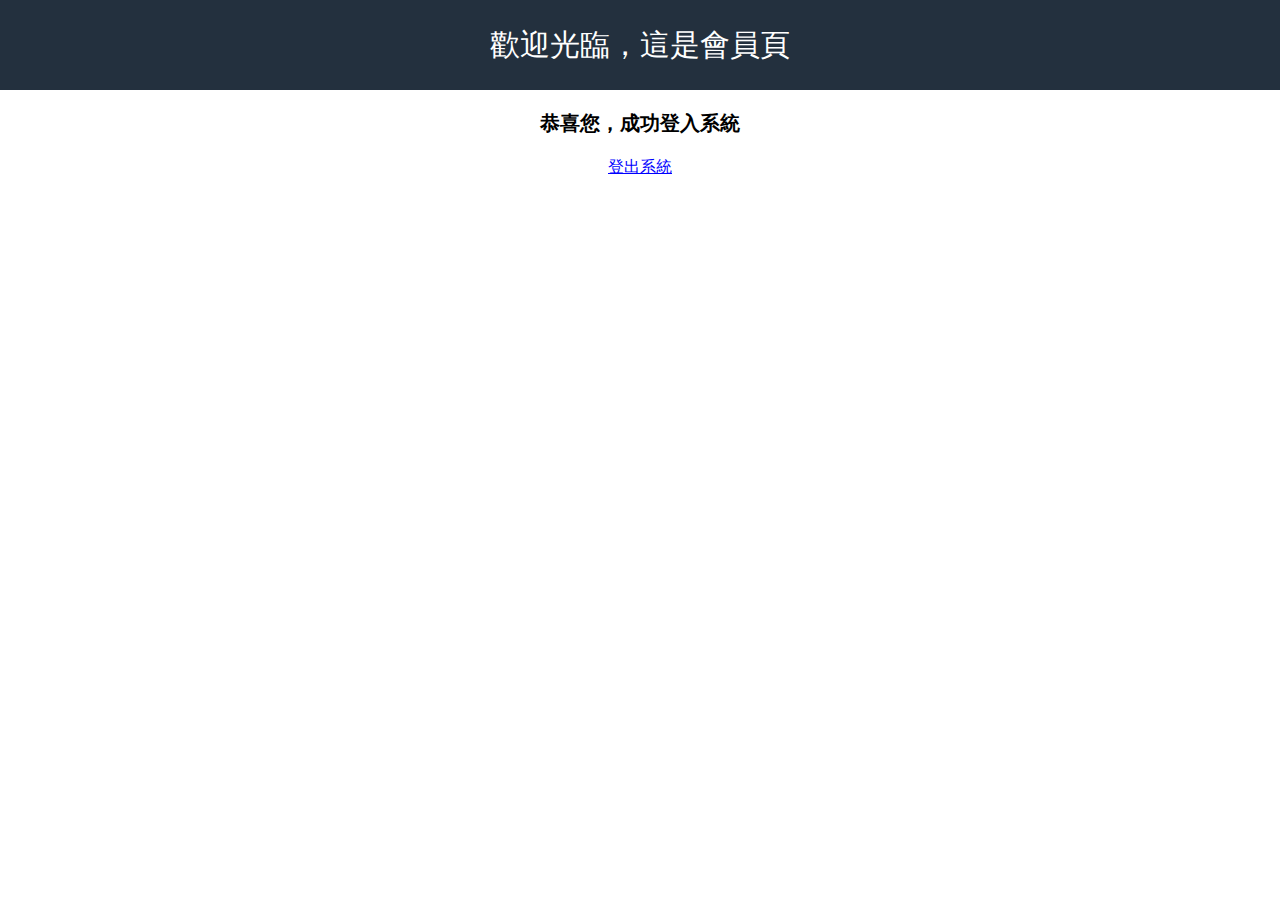
<file: Week4/templates/member.html>
<!DOCTYPE html>
<html lang="en">
  <head>
    <meta charset="UTF-8" />
    <meta name="viewport" content="width=device-width, initial-scale=1.0" />
    <title>Success Login</title>
    <style>
      * {
        margin: 0;
        padding: 0;
        box-sizing: border-box;
        outline: none;
      }

      html {
        font-size: 62.5%;
      }

      body {
        display: flex;
        flex-direction: column;
        align-items: center;
      }

      .header {
        height: 9rem;
        background-color: #23303e;
        display: flex;
        justify-content: center;
        align-items: center;
        color: white;
        font-size: 3rem;
        width: 100%;
      }

      h1 {
        margin: 2rem 0 2rem 0;
      }

      .logout-button {
        background: none; /* 移除背景 */
        border: none; /* 移除邊框 */
        padding: 0; /* 移除內邊距 */
        margin: 0; /* 移除外邊距 */
        color: blue; /* 文字顏色設為藍色 */
        text-decoration: underline; /* 添加下劃線，像超連結一樣 */
        cursor: pointer; /* 鼠標懸停時顯示指針手勢 */
        font-size: 16px; /* 設置字體大小 */
        font-family: Arial, sans-serif; /* 設置字體 */
      }

      /* 鼠標懸停時改變顏色 */
      .logout-button:hover {
        color: darkblue; /* 鼠標懸停時的文字顏色 */
      }
    </style>
  </head>

  <body>
    <div class="header">歡迎光臨，這是會員頁</div>
    <h1>恭喜您，成功登入系統</h1>
    <form method="post" action="{{ url_for('signout') }}">
      <button type="submit" class="logout-button">登出系統</button>
    </form>
  </body>
</html>
</file>
